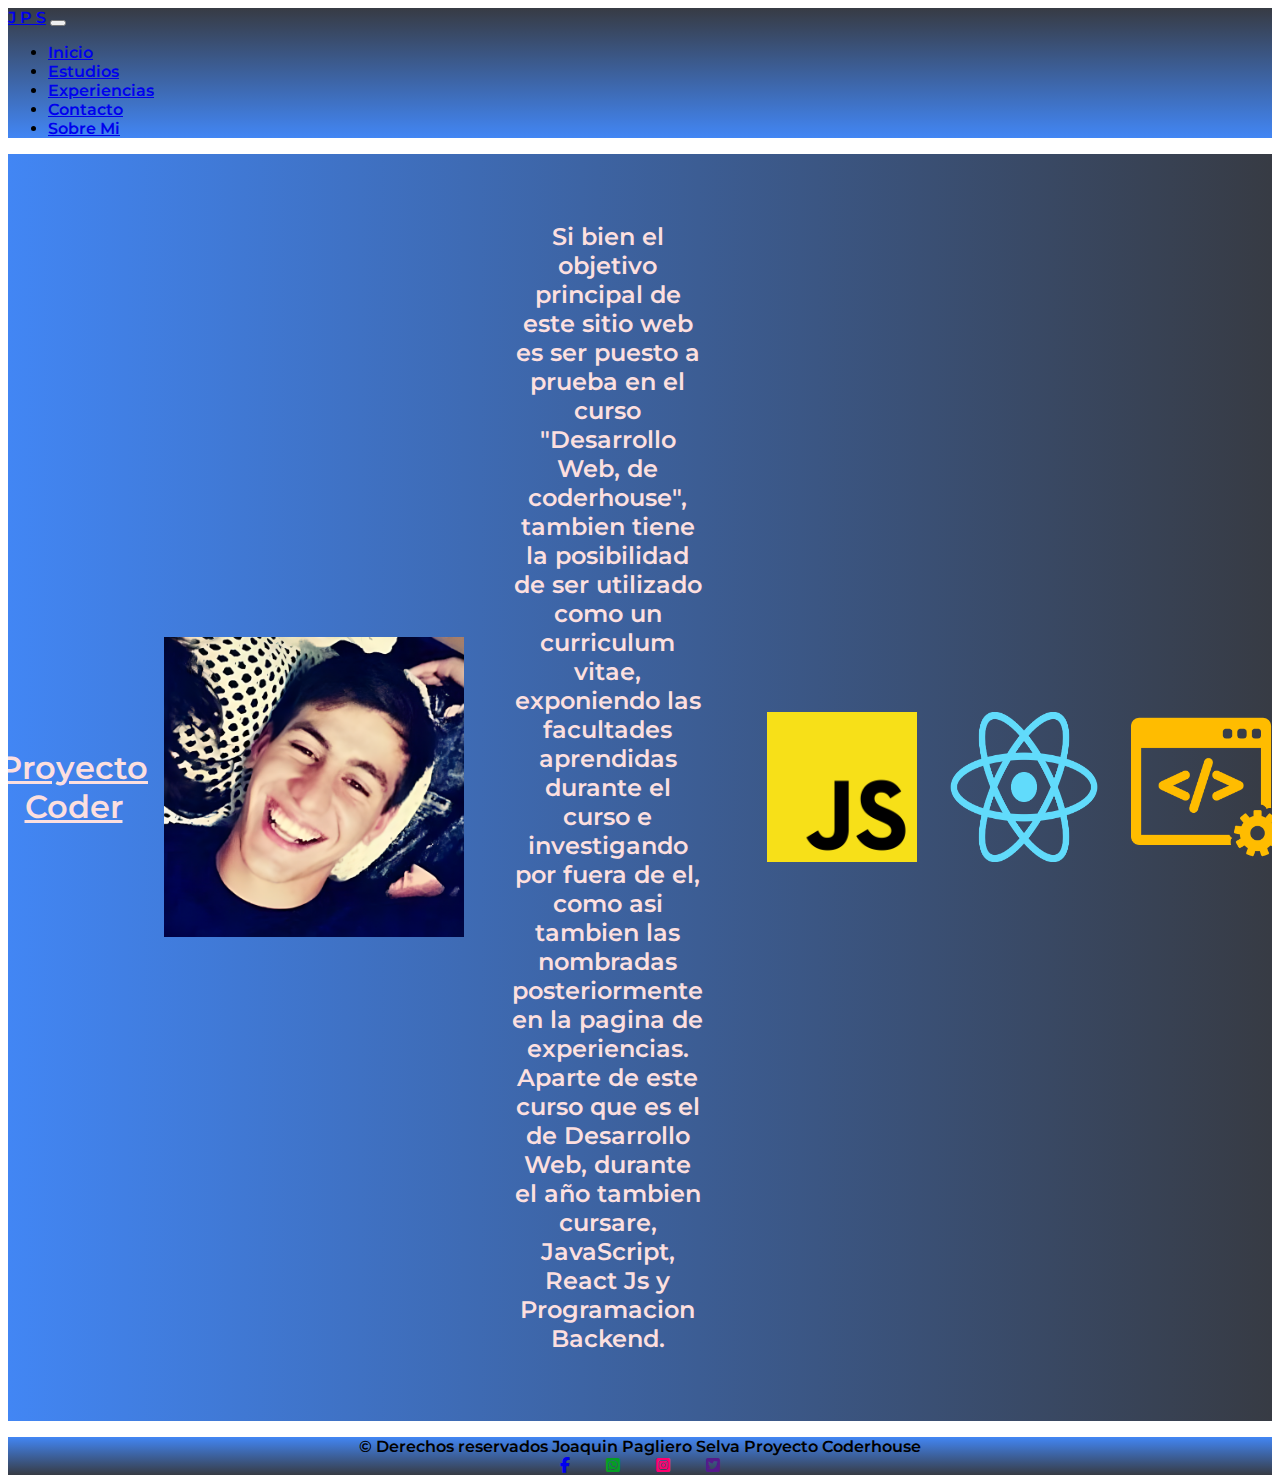
<file: index.html>
<!DOCTYPE html>
<html lang="en">

<head>
  <meta charset="UTF-8">
  <meta http-equiv="X-UA-Compatible" content="IE=edge">
  <meta name="viewport" content="width=device-width, initial-scale=1.0">
  <!-- meta description -->
  <meta name="description"
    content="Proyecto realizado en el curso desarrollo web de coderhouse, apuntando a curriculum vitae, portfolio">
  <meta name="keywords" content="Proyecto, coderhouse,curriculum vitae,desarrollo web, programacion,portfolio">
  <!-- Bootstrap -->
  <link href="https://cdn.jsdelivr.net/npm/bootstrap@5.3.0/dist/css/bootstrap.min.css" rel="stylesheet"
    integrity="sha384-9ndCyUaIbzAi2FUVXJi0CjmCapSmO7SnpJef0486qhLnuZ2cdeRhO02iuK6FUUVM" crossorigin="anonymous">
  <!-- Font Awesone -->
  <link rel="stylesheet" href="https://cdnjs.cloudflare.com/ajax/libs/font-awesome/6.4.0/css/all.min.css">
  <!-- Favicon -->
  <link rel="shortcut icon" href="./img/favicon2.png">
  <!-- Animaciones -->
  <link href="https://unpkg.com/aos@2.3.1/dist/aos.css" rel="stylesheet">
  <link rel="stylesheet" href="https://cdnjs.cloudflare.com/ajax/libs/animate.css/4.1.1/animate.min.css" />
  <!-- Google Fonts -->
  <link rel="preconnect" href="https://fonts.googleapis.com">
  <link rel="preconnect" href="https://fonts.gstatic.com" crossorigin>
  <link
    href="https://fonts.googleapis.com/css2?family=Montserrat:wght@600;900&family=Open+Sans:wght@300;600&display=swap"
    rel="stylesheet">
  <!-- Css -->
  <link rel="stylesheet" href="./css/style.css">
  <title>Curriculum Vitae JPS</title>
</head>

<body>
  <header>
    <nav class="navbar navbar-expand-lg navbar-mia">
      <div class="container-fluid">
        <a class="navbar-brand" href="./index.html">J P S</a>
        <button class="navbar-toggler" type="button" data-bs-toggle="collapse" data-bs-target="#navbarNav"
          aria-controls="navbarNav" aria-expanded="false" aria-label="Toggle navigation">
          <span class="navbar-toggler-icon"></span>
        </button>
        <div class="collapse navbar-collapse" id="navbarNav">
          <!-- Navbar Derecha (Mover) -->
          <ul class="navbar-nav ms-auto">
            <li class="nav-item">
              <a class="nav-link" href="./index.html">Inicio</a>
            </li>
            <li class="nav-item">
              <a class="nav-link" href="./pages/estudios.html">Estudios</a>
            </li>
            <li class="nav-item">
              <a class="nav-link" href="./pages/experiencias.html">Experiencias</a>
            </li>
            <li class="nav-item">
              <a class="nav-link" href="./pages/contacto.html">Contacto</a>
            </li>
            <li class="nav-item">
              <a class="nav-link" href="./pages/sobremi.html">Sobre Mi</a>
            </li>
          </ul>
        </div>
      </div>
    </nav>
  </header>

  <main class="fondo">
    <div class="container-fluid">
      <div class="row container-index">
        <h1 class="col-xl-12 col-lg-12 animate__animated animate__pulse titulos"><u>Proyecto Coder</u></h1>
        <img class="col-xl-3 col-lg-12 rounded-circle imagen-mia" src="./img/imagenmia.png"
          alt="foto sonriendo de un hombre de frente">
        <h2 class="col-xl-9 col-lg-12 text-mio">Si bien el objetivo principal de este sitio web es ser puesto a prueba
          en
          el curso <b>"Desarrollo Web, de coderhouse"</b>, tambien tiene la posibilidad de ser utilizado como un
          curriculum
          vitae, exponiendo las facultades aprendidas durante el curso e investigando por fuera de el, como asi
          tambien las nombradas posteriormente en la pagina de experiencias.
          Aparte de este curso que es el de Desarrollo Web, durante el año tambien cursare, <b>JavaScript</b>, <b>React Js</b> y
          <b>Programacion Backend</b>.</h2>
        <img class="col-lg-4 col-4  imagenes-index" src="./img/Javascript.png"
          alt="logo de Javascrip, siglas JS negras con fondo amarillo">
        <img class="col-lg-4 col-4  imagenes-index" src="./img/Reactjs.png" alt="logo de react js en azul">
        <img class="col-lg-4 col-4 imagenes-index" src="./img/backend.png" alt="tipo de logo de backend amarillo">
      </div>
    </div>
  </main>
  <footer class="footer-fondo">
    <div class="container-fluid">
      <div class="row">
        <p class="col-lg-12 col-12">© Derechos reservados Joaquin Pagliero Selva Proyecto Coderhouse
        </p>
        <div class="redes">
          <a href="https://www.facebook.com/joako.edlp.1"><i class="fa-brands fa-facebook-f"></i></i></a>
          <a href="whatsapp://send?phone=+542214766601"><i class="fa-brands fa-square-whatsapp"
              style="color: #049f23;"></i></a>
          <a href="https://www.instagram.com/joacopagliero/"><i class="fa-brands fa-square-instagram"
              style="color: #ff006f;"></i></a>
          <a href=""><i class="fa-brands fa-square-twitter"></i></a>
        </div>
      </div>
    </div>
  </footer>
  <!-- SCRIPT -->
  <script src="https://unpkg.com/aos@2.3.1/dist/aos.js"></script>
  <script src="https://cdn.jsdelivr.net/npm/bootstrap@5.3.0/dist/js/bootstrap.bundle.min.js"
    integrity="sha384-geWF76RCwLtnZ8qwWowPQNguL3RmwHVBC9FhGdlKrxdiJJigb/j/68SIy3Te4Bkz"
    crossorigin="anonymous"></script>
    <script>
      AOS.init();
    </script>
</body>

</html>
</file>
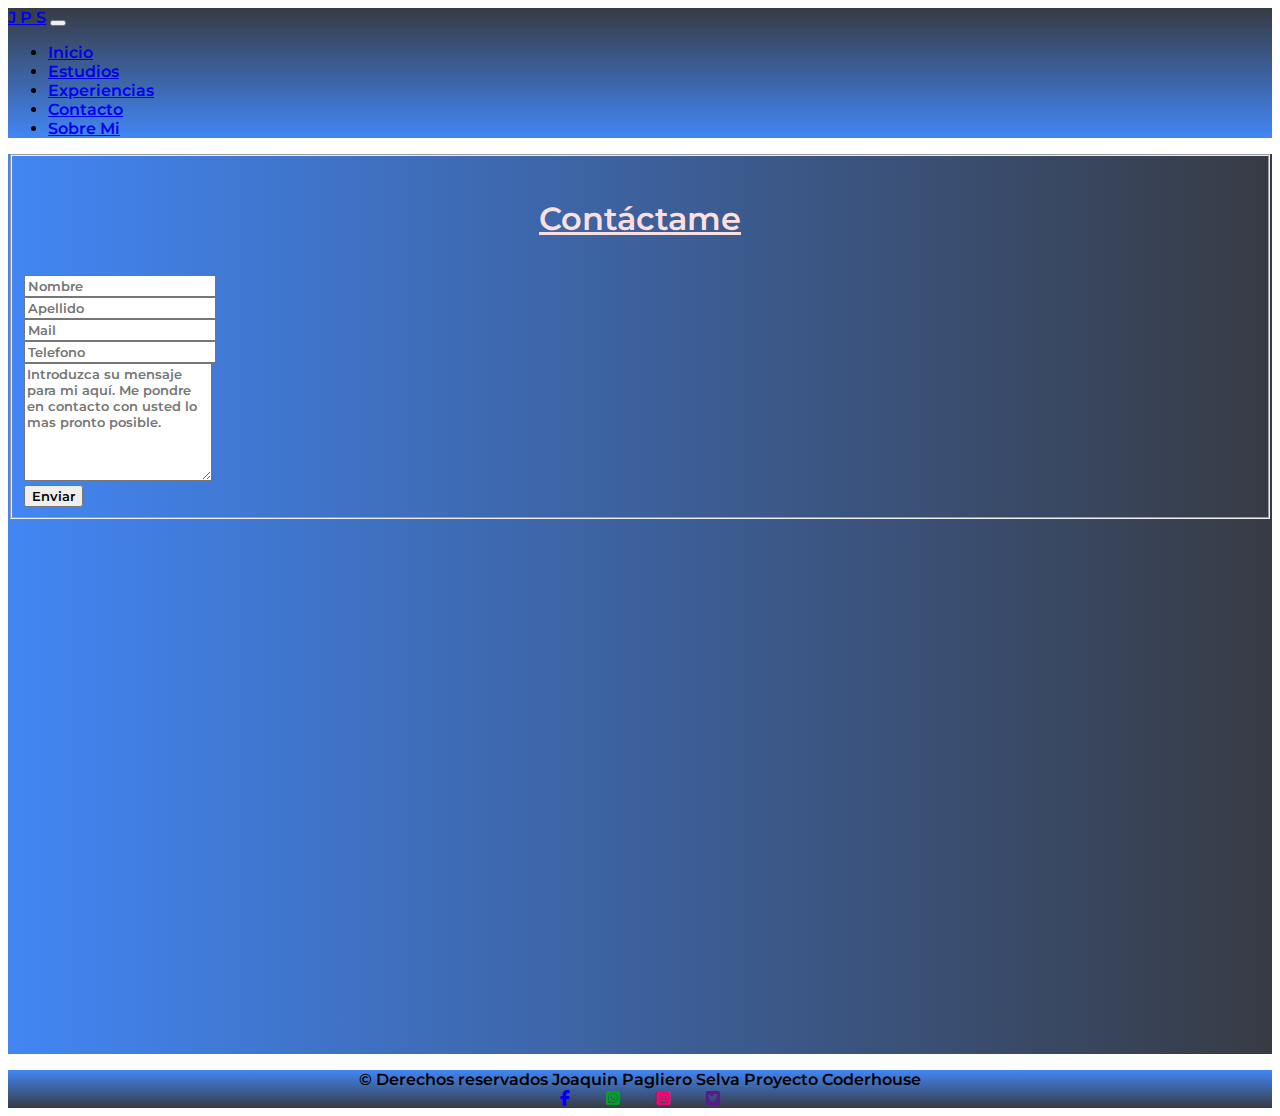
<file: pages/contacto.html>
<!DOCTYPE html>
<html lang="en">

<head>
    <meta charset="UTF-8">
    <meta http-equiv="X-UA-Compatible" content="IE=edge">
    <meta name="viewport" content="width=device-width, initial-scale=1.0">
    <!-- meta description -->
    <meta name="description" content="formulario para contactarme,enviame tu mensaje">
    <meta name="keywords" content="formulario de contacto, contactame,mensaje,telefono,gmail">
    <!-- Bootstrap -->
    <link href="https://cdn.jsdelivr.net/npm/bootstrap@5.3.0/dist/css/bootstrap.min.css" rel="stylesheet"
        integrity="sha384-9ndCyUaIbzAi2FUVXJi0CjmCapSmO7SnpJef0486qhLnuZ2cdeRhO02iuK6FUUVM" crossorigin="anonymous">

    <!-- Font Awesone -->
    <link rel="stylesheet" href="https://cdnjs.cloudflare.com/ajax/libs/font-awesome/6.4.0/css/all.min.css">
    <!-- Favicon -->
    <link rel="shortcut icon" href="../img/favicon.ico">
    <!-- Animaciones -->
    <link href="https://unpkg.com/aos@2.3.1/dist/aos.css" rel="stylesheet">
    <link rel="stylesheet" href="https://cdnjs.cloudflare.com/ajax/libs/animate.css/4.1.1/animate.min.css" />

    <!-- Google Fonts -->
    <link rel="preconnect" href="https://fonts.googleapis.com">
    <link rel="preconnect" href="https://fonts.gstatic.com" crossorigin>
    <link
        href="https://fonts.googleapis.com/css2?family=Montserrat:wght@600;900&family=Open+Sans:wght@300;600&display=swap"
        rel="stylesheet">

    <!-- Css -->
    <link rel="stylesheet" href="../css/style.css">
    <title>Curriculum Vitae Joaquin Pagliero Selva 2023</title>
</head>

<body>
    <header>
        <nav class="navbar navbar-expand-lg navbar-mia">
            <div class="container-fluid">
                <a class="navbar-brand" href="../index.html">J P S</a>
                <button class="navbar-toggler" type="button" data-bs-toggle="collapse" data-bs-target="#navbarNav"
                    aria-controls="navbarNav" aria-expanded="false" aria-label="Toggle navigation">
                    <span class="navbar-toggler-icon"></span>
                </button>
                <div class="collapse navbar-collapse" id="navbarNav">
                    <!-- Navbar Derecha (Mover) -->
                    <ul class="navbar-nav ms-auto">
                        <li class="nav-item">
                            <a class="nav-link" href="../index.html">Inicio</a>
                        </li>
                        <li class="nav-item">
                            <a class="nav-link" href="./estudios.html">Estudios</a>
                        </li>
                        <li class="nav-item">
                            <a class="nav-link" href="./experiencias.html">Experiencias</a>
                        </li>
                        <li class="nav-item">
                            <a class="nav-link" href="./contacto.html">Contacto</a>
                        </li>
                        <li class="nav-item">
                            <a class="nav-link" href="./sobremi.html">Sobre Mi</a>
                        </li>
                    </ul>
                </div>
            </div>
        </nav>
    </header>

    <main class="fondo">
        <div class="container">
            <div class="row">
                <div class="col-lg-12 col-12">
                    <div class="well well-sm">
                        <form class="form-horizontal" method="post">
                            <fieldset>
                                <h1 class="animate__animated animate__pulse titulos"><u>Contáctame</u></h1>
                                <div class="form-group p-2">
                                    <div class="col-lg-12 col-12">
                                        <input id="fname" name="name" type="text" placeholder="Nombre"
                                            class="form-control">
                                    </div>
                                </div>
                                <div class="form-group p-2">
                                    <div class="col-lg-12 col-12">
                                        <input id="lname" name="name" type="text" placeholder="Apellido"
                                            class="form-control">
                                    </div>
                                </div>
                                <div class="form-group p-2">
                                    <div class="col-lg-12 col-12">
                                        <input id="email" name="email" type="text" placeholder="Mail"
                                            class="form-control">
                                    </div>
                                </div>
                                <div class="form-group p-2">
                                    <div class="col-lg-12 col-12">
                                        <input id="phone" name="phone" type="text" placeholder="Telefono"
                                            class="form-control">
                                    </div>
                                </div>
                                <div class="form-group p-2">
                                    <div class="col-lg-12 col-12">
                                        <textarea class="form-control" id="message" name="message"
                                            placeholder="Introduzca su mensaje para mi aquí. Me pondre en contacto con usted lo mas pronto posible."
                                            rows="7"></textarea>
                                    </div>
                                </div>
                                <div class="form-group p-2">
                                    <div class="col-lg-12 col-12 text-center">
                                        <button type="submit" class="btn btn-primary btn-lg">Enviar</button>
                                    </div>
                                </div>
                            </fieldset>
                        </form>
                    </div>
                </div>
                <iframe class="col-lg-12 col-12 p-2"
                    src="https://www.google.com/maps/embed?pb=!1m18!1m12!1m3!1d52343.084357740605!2d-57.99436974144739!3d-34.92043086953116!2m3!1f0!2f0!3f0!3m2!1i1024!2i768!4f13.1!3m3!1m2!1s0x95a2e62b1f0085a1%3A0xbcfc44f0547312e3!2sLa%20Plata%2C%20Provincia%20de%20Buenos%20Aires!5e0!3m2!1ses-419!2sar!4v1686790742192!5m2!1ses-419!2sar"
                    width="600" height="450" style="border:0;" allowfullscreen="" loading="lazy"
                    referrerpolicy="no-referrer-when-downgrade"></iframe>
            </div>

    </main>
    <footer class="footer-fondo">
        <div class="container-fluid">
            <div class="row">
                <p class="col-lg-12 col-12">© Derechos reservados Joaquin Pagliero Selva Proyecto Coderhouse
                </p>
                <div class="redes">
                    <a href="https://www.facebook.com/joako.edlp.1"><i class="fa-brands fa-facebook-f"></i></i></a>
                    <a href="whatsapp://send?phone=+542214766601"><i class="fa-brands fa-square-whatsapp"
                            style="color: #049f23;"></i></a>
                    <a href="https://www.instagram.com/joacopagliero/"><i class="fa-brands fa-square-instagram"
                            style="color: #ff006f;"></i></a>
                    <a href=""><i class="fa-brands fa-square-twitter"></i></a>
                </div>
            </div>
        </div>
    </footer>
    <!-- SCRIPT -->
    <script src="https://unpkg.com/aos@2.3.1/dist/aos.js"></script>
    <script src="https://cdn.jsdelivr.net/npm/bootstrap@5.3.0/dist/js/bootstrap.bundle.min.js"
        integrity="sha384-geWF76RCwLtnZ8qwWowPQNguL3RmwHVBC9FhGdlKrxdiJJigb/j/68SIy3Te4Bkz"
        crossorigin="anonymous"></script>
</body>
</file>
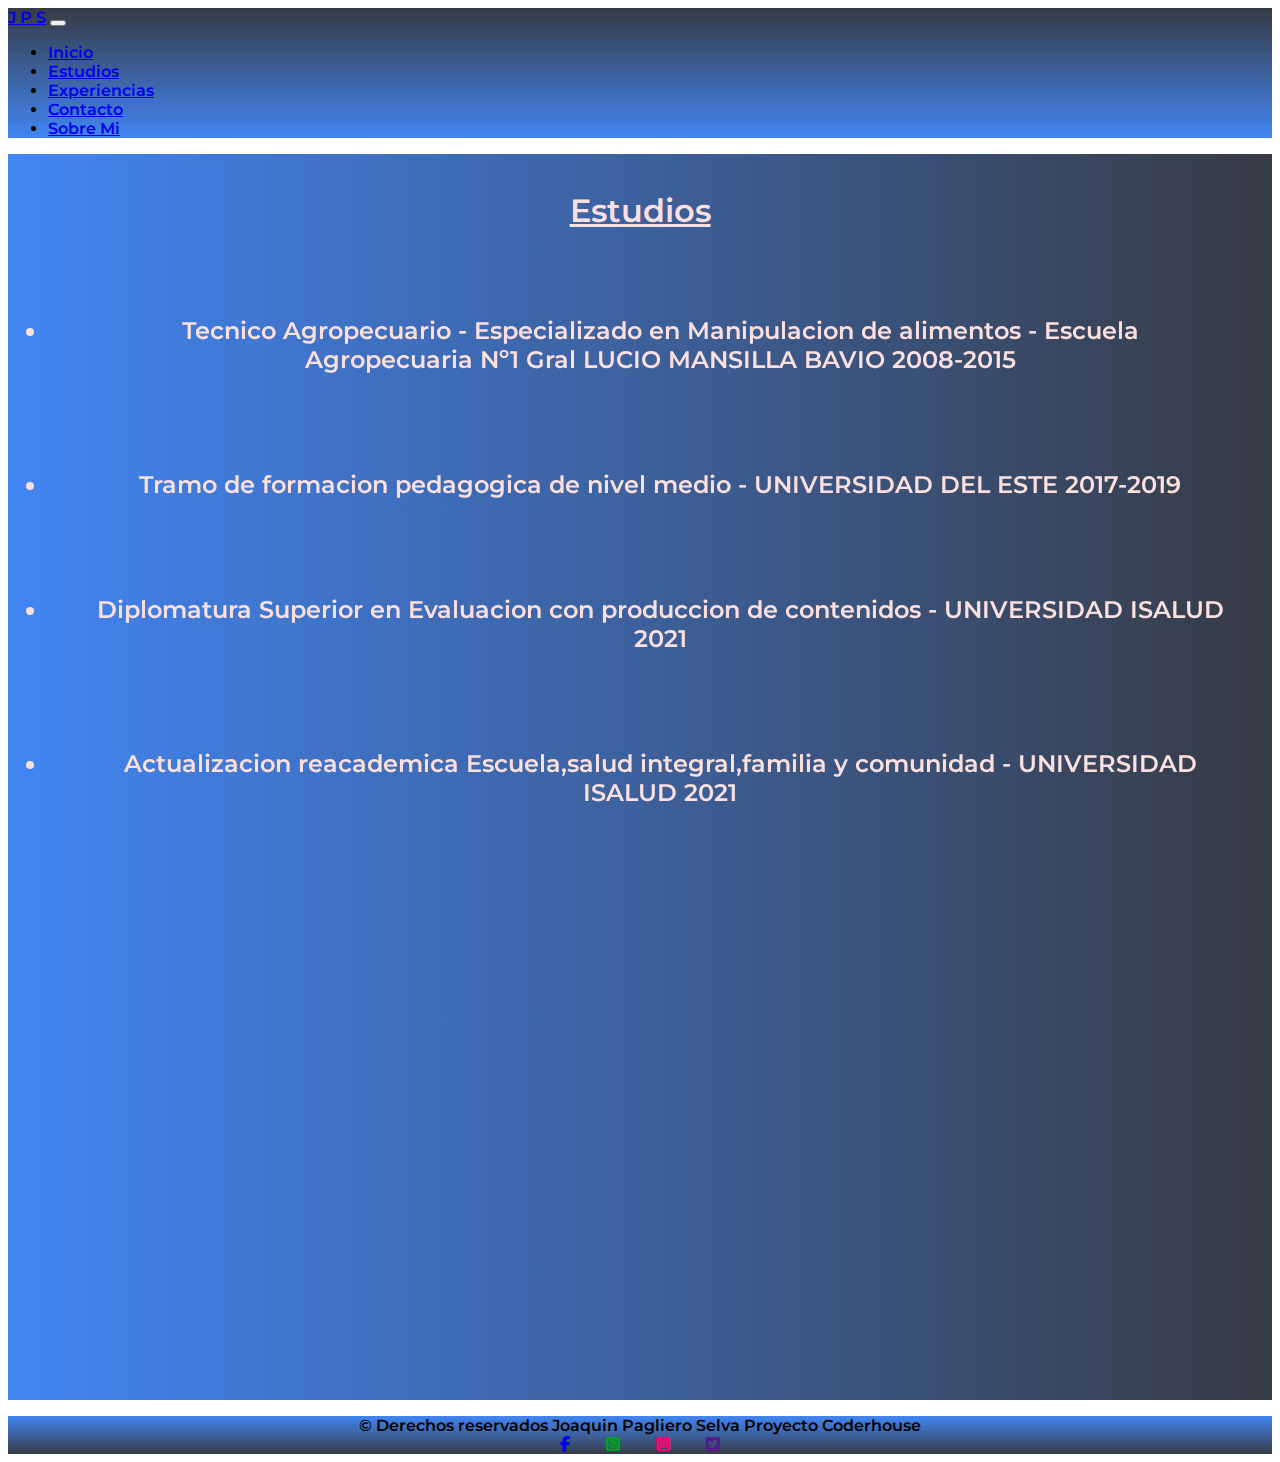
<file: pages/estudios.html>
<!DOCTYPE html>
<html lang="en">

<head>
    <meta charset="UTF-8">
    <meta http-equiv="X-UA-Compatible" content="IE=edge">
    <meta name="viewport" content="width=device-width, initial-scale=1.0">
    <!-- meta description -->
    <meta name="description" content="Estudios realizados por Joaquin Pagliero Selva">
    <meta name="keywords" content="proyecto,curriculum,estudios,cursos">
    <!-- Bootstrap -->
    <link href="https://cdn.jsdelivr.net/npm/bootstrap@5.3.0/dist/css/bootstrap.min.css" rel="stylesheet"
        integrity="sha384-9ndCyUaIbzAi2FUVXJi0CjmCapSmO7SnpJef0486qhLnuZ2cdeRhO02iuK6FUUVM" crossorigin="anonymous">

    <!-- Font Awesone -->
    <link rel="stylesheet" href="https://cdnjs.cloudflare.com/ajax/libs/font-awesome/6.4.0/css/all.min.css">
    <!-- Favicon -->
    <link rel="shortcut icon" href="../img/favicon.ico">
    <!-- Animaciones -->
    <link href="https://unpkg.com/aos@2.3.1/dist/aos.css" rel="stylesheet">
    <link rel="stylesheet" href="https://cdnjs.cloudflare.com/ajax/libs/animate.css/4.1.1/animate.min.css" />
    <!-- Google Fonts -->
    <link rel="preconnect" href="https://fonts.googleapis.com">
    <link rel="preconnect" href="https://fonts.gstatic.com" crossorigin>
    <link
        href="https://fonts.googleapis.com/css2?family=Montserrat:wght@600;900&family=Open+Sans:wght@300;600&display=swap"
        rel="stylesheet">

    <!-- Css -->
    <link rel="stylesheet" href="../css/style.css">
    <title>Curriculum Vitae Joaquin Pagliero Selva 2023</title>
</head>

<body>
    <header>
        <nav class="navbar navbar-expand-lg navbar-mia">
            <div class="container-fluid">
                <a class="navbar-brand" href="../index.html">J P S</a>
                <button class="navbar-toggler" type="button" data-bs-toggle="collapse" data-bs-target="#navbarNav"
                    aria-controls="navbarNav" aria-expanded="false" aria-label="Toggle navigation">
                    <span class="navbar-toggler-icon"></span>
                </button>
                <div class="collapse navbar-collapse" id="navbarNav">
                    <!-- Navbar Derecha (Mover) -->
                    <ul class="navbar-nav ms-auto">
                        <li class="nav-item">
                            <a class="nav-link" href="../index.html">Inicio</a>
                        </li>
                        <li class="nav-item">
                            <a class="nav-link" href="./estudios.html">Estudios</a>
                        </li>
                        <li class="nav-item">
                            <a class="nav-link" href="./experiencias.html">Experiencias</a>
                        </li>
                        <li class="nav-item">
                            <a class="nav-link" href="./contacto.html">Contacto</a>
                        </li>
                        <li class="nav-item">
                            <a class="nav-link" href="./sobremi.html">Sobre Mi</a>
                        </li>
                    </ul>
                </div>
            </div>
        </nav>
    </header>

    <main class="fondo">
        <div class="container-fluid">
            <div class="row">
                <h1 class="col-lg-12 col-12 animate__animated animate__pulse titulos "><u>Estudios</u></h1>
                <ul class="list-unstyled">
                    <li data-aos="flip-up" class="col-lg-12 col-12 text-mio"><b>Tecnico Agropecuario</b> - Especializado en
                        Manipulacion de alimentos - Escuela Agropecuaria Nº1
                        Gral
                        LUCIO MANSILLA BAVIO 2008-2015</li>
                    <li data-aos="flip-up" class="col-lg-12 col-12 text-mio">Tramo de <b>formacion pedagogica</b> de nivel medio
                        - UNIVERSIDAD DEL ESTE 2017-2019</li>
                    <li data-aos="flip-up" class="col-lg-12 col-12 text-mio">Diplomatura Superior en Evaluacion con
                        produccion de contenidos - UNIVERSIDAD ISALUD 2021</li>
                    <li data-aos="flip-up" class="col-lg-12 col-12 text-mio">Actualizacion reacademica Escuela,salud
                        integral,familia y comunidad - UNIVERSIDAD ISALUD 2021
                    </li>
                    <li data-aos="flip-up" class="col-lg-12 col-12 text-mio">Diplomatura Superior en Escuela,bullying y
                        salud mental - UNIVERSIDAD ISALUD 2021</li>
                    <li data-aos="flip-up" class="col-lg-12 col-12 text-mio">Cursando curso de Desarrollador WEB -
                        CODERHOUSE 2023</li>
                    <li data-aos="flip-up" class="col-lg-12 col-12 text-mio"><b>Guardavidas de la Cruz Roja</b> - Examenes y
                        Guardias Aprobadas - Resta final materia Salvamento
                        2022-2023</li>
                    <li data-aos="flip-up" class="col-lg-12 col-12 text-mio">Curso y practicas sobre<b> primeros auxilios y RCP</b> -
                        Cruz Roja</li>
                </ul>
            </div>
        </div>

    </main>
    <footer class="footer-fondo">
        <div class="container-fluid">
            <div class="row">
                <p class="col-lg-12 col-12">© Derechos reservados Joaquin Pagliero Selva Proyecto Coderhouse
                </p>
                <div class="redes">
                    <a href="https://www.facebook.com/joako.edlp.1"><i class="fa-brands fa-facebook-f"></i></i></a>
                    <a href="whatsapp://send?phone=+542214766601"><i class="fa-brands fa-square-whatsapp"
                            style="color: #049f23;"></i></a>
                    <a href="https://www.instagram.com/joacopagliero/"><i class="fa-brands fa-square-instagram"
                            style="color: #ff006f;"></i></a>
                    <a href=""><i class="fa-brands fa-square-twitter"></i></a>
                </div>
            </div>
        </div>
    </footer>
    <!-- SCRIPT -->
    <script src="https://unpkg.com/aos@2.3.1/dist/aos.js"></script>
    <script src="https://cdn.jsdelivr.net/npm/bootstrap@5.3.0/dist/js/bootstrap.bundle.min.js"
        integrity="sha384-geWF76RCwLtnZ8qwWowPQNguL3RmwHVBC9FhGdlKrxdiJJigb/j/68SIy3Te4Bkz"
        crossorigin="anonymous"></script>
        <script>
            AOS.init();
          </script>
</body>
</file>
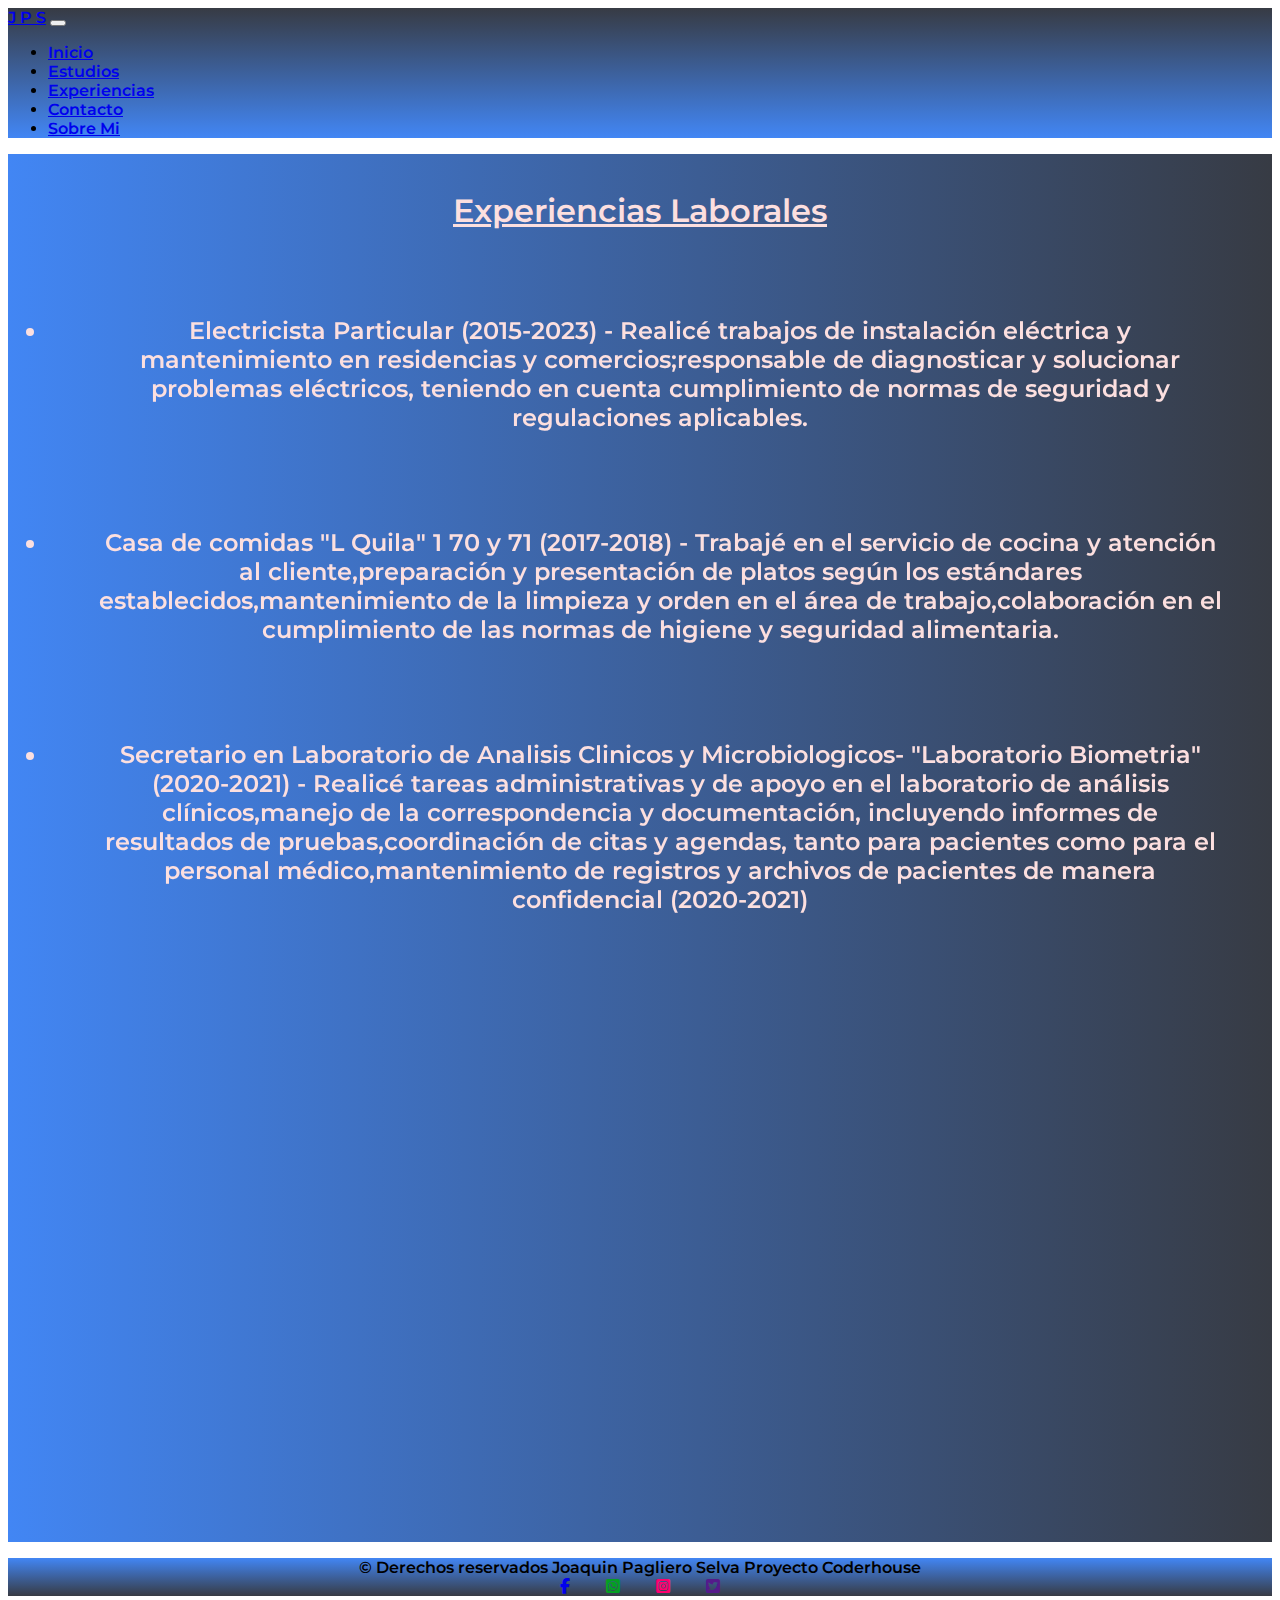
<file: pages/experiencias.html>
<!DOCTYPE html>
<html lang="en">

<head>
    <meta charset="UTF-8">
    <meta http-equiv="X-UA-Compatible" content="IE=edge">
    <meta name="viewport" content="width=device-width, initial-scale=1.0">
    <!-- meta description -->
    <meta name="description"
        content="experiencias laborales,trabajos y practicas realizadas por Joaquin Pagliero Selva">
    <meta name="keywords" content="proyecto,coderhouse,curriculum vitae,experiencias laborales,trabajos,practicas">
    <!-- Bootstrap -->
    <link href="https://cdn.jsdelivr.net/npm/bootstrap@5.3.0/dist/css/bootstrap.min.css" rel="stylesheet"
        integrity="sha384-9ndCyUaIbzAi2FUVXJi0CjmCapSmO7SnpJef0486qhLnuZ2cdeRhO02iuK6FUUVM" crossorigin="anonymous">

    <!-- Font Awesone -->
    <link rel="stylesheet" href="https://cdnjs.cloudflare.com/ajax/libs/font-awesome/6.4.0/css/all.min.css">
    <!-- Favicon -->
    <link rel="shortcut icon" href="../img/favicon.ico">
    <!-- Animaciones -->
    <link href="https://unpkg.com/aos@2.3.1/dist/aos.css" rel="stylesheet">
    <link rel="stylesheet" href="https://cdnjs.cloudflare.com/ajax/libs/animate.css/4.1.1/animate.min.css" />
    <!-- Google Fonts -->
    <link rel="preconnect" href="https://fonts.googleapis.com">
    <link rel="preconnect" href="https://fonts.gstatic.com" crossorigin>
    <link
        href="https://fonts.googleapis.com/css2?family=Montserrat:wght@600;900&family=Open+Sans:wght@300;600&display=swap"
        rel="stylesheet">

    <!-- Css -->
    <link rel="stylesheet" href="../css/style.css">
    <title>Curriculum Vitae Joaquin Pagliero Selva 2023</title>
</head>

<body>
    <header>
        <nav class="navbar navbar-expand-lg navbar-mia">
            <div class="container-fluid">
                <a class="navbar-brand" href="../index.html">J P S</a>
                <button class="navbar-toggler" type="button" data-bs-toggle="collapse" data-bs-target="#navbarNav"
                    aria-controls="navbarNav" aria-expanded="false" aria-label="Toggle navigation">
                    <span class="navbar-toggler-icon"></span>
                </button>
                <div class="collapse navbar-collapse" id="navbarNav">
                    <!-- Navbar Derecha (Mover) -->
                    <ul class="navbar-nav ms-auto">
                        <li class="nav-item">
                            <a class="nav-link" href="../index.html">Inicio</a>
                        </li>
                        <li class="nav-item">
                            <a class="nav-link" href="./estudios.html">Estudios</a>
                        </li>
                        <li class="nav-item">
                            <a class="nav-link" href="./experiencias.html">Experiencias</a>
                        </li>
                        <li class="nav-item">
                            <a class="nav-link" href="./contacto.html">Contacto</a>
                        </li>
                        <li class="nav-item">
                            <a class="nav-link" href="./sobremi.html">Sobre Mi</a>
                        </li>
                    </ul>
                </div>
            </div>
        </nav>
    </header>

    <main class="fondo">
        <div class="container-fluid">
            <div class="row">
                <h1 class="col-lg-12 col-12 animate__animated animate__pulse titulos"><u>Experiencias Laborales</u></h1>
                <ul class="list-unstyled">
                    <li data-aos="fade-right" class="col-lg-12 col-12 text-mio"><b>Electricista Particular</b> (2015-2023) - Realicé
                        trabajos de instalación eléctrica y mantenimiento en residencias y comercios;responsable de
                        diagnosticar y solucionar problemas eléctricos, teniendo en cuenta cumplimiento de normas de
                        seguridad y regulaciones aplicables.</li>
                    <li data-aos="fade-left" class="col-lg-12 col-12 text-mio"><b>Casa de comidas</b> "L Quila" 1 70 y 71
                        (2017-2018) - Trabajé en el servicio de cocina y atención al cliente,preparación y presentación
                        de platos
                        según los estándares establecidos,mantenimiento de la limpieza y orden en el área de
                        trabajo,colaboración en el cumplimiento de las normas de higiene y seguridad alimentaria.
                    </li>
                    <li data-aos="fade-right" class="col-lg-12 col-12 text-mio"><b>Secretario en Laboratorio de Analisis Clinicos
                            y
                            Microbiologicos</b>- "Laboratorio Biometria" (2020-2021) - Realicé tareas administrativas y
                        de
                        apoyo en el laboratorio de análisis clínicos,manejo de la correspondencia y documentación,
                        incluyendo informes de resultados de pruebas,coordinación de citas y agendas, tanto para
                        pacientes como para el personal médico,mantenimiento de registros y archivos de pacientes de
                        manera confidencial (2020-2021)</li>
                    <li data-aos="fade-left" class="col-lg-12 col-12 text-mio"><b>Censista en el Instituto Nacional de
                            Estadística</b>
                        (2022) - Participé activamente en la recolección de datos demográficos y socioeconómicos en
                        el censo nacional,realicé entrevistas a individuos y hogares para recopilar información
                        precisa y completa,utilicé herramientas y tecnología proporcionadas por el Instituto
                        Nacional de Estadística para el registro y procesamiento de datos,cumplí con los plazos
                        establecidos y mantuve la confidencialidad de la información recolectada.</p>
                    <li data-aos="fade-right" class="col-lg-12 col-12 text-mio"> <b>Prácticas de Guardavidas en Carilo - Cruz
                            Roja</b>
                        (2023) - Experiencia práctica como guardavidas. Mis responsabilidades incluyeron la
                        supervisión de la seguridad de los nadadores, la prevención de situaciones de riesgo y la
                        respuesta rápida y efectiva en caso de emergencias acuáticas. También desarrollé habilidades
                        en la aplicación de técnicas de rescate y primeros auxilios. Durante este periodo, trabajé
                        en equipo con otros guardavidas y aprendí a mantener la calma y tomar decisiones acertadas
                        en situaciones de alta presión. </li>
                </ul>
            </div>
        </div>
    </main>
    <footer class="footer-fondo">
        <div class="container-fluid">
            <div class="row">
                <p class="col-lg-12 col-12">© Derechos reservados Joaquin Pagliero Selva Proyecto Coderhouse
                </p>
                <div class="redes">
                    <a href="https://www.facebook.com/joako.edlp.1"><i class="fa-brands fa-facebook-f"></i></i></a>
                    <a href="whatsapp://send?phone=+542214766601"><i class="fa-brands fa-square-whatsapp"
                            style="color: #049f23;"></i></a>
                    <a href="https://www.instagram.com/joacopagliero/"><i class="fa-brands fa-square-instagram"
                            style="color: #ff006f;"></i></a>
                    <a href=""><i class="fa-brands fa-square-twitter"></i></a>
                </div>
            </div>
        </div>
    </footer>
    <!-- SCRIPT -->
    <script src="https://unpkg.com/aos@2.3.1/dist/aos.js"></script>
    <script src="https://cdn.jsdelivr.net/npm/bootstrap@5.3.0/dist/js/bootstrap.bundle.min.js"
        integrity="sha384-geWF76RCwLtnZ8qwWowPQNguL3RmwHVBC9FhGdlKrxdiJJigb/j/68SIy3Te4Bkz"
        crossorigin="anonymous"></script>
        <script>
            AOS.init();
          </script>
</body>
</file>
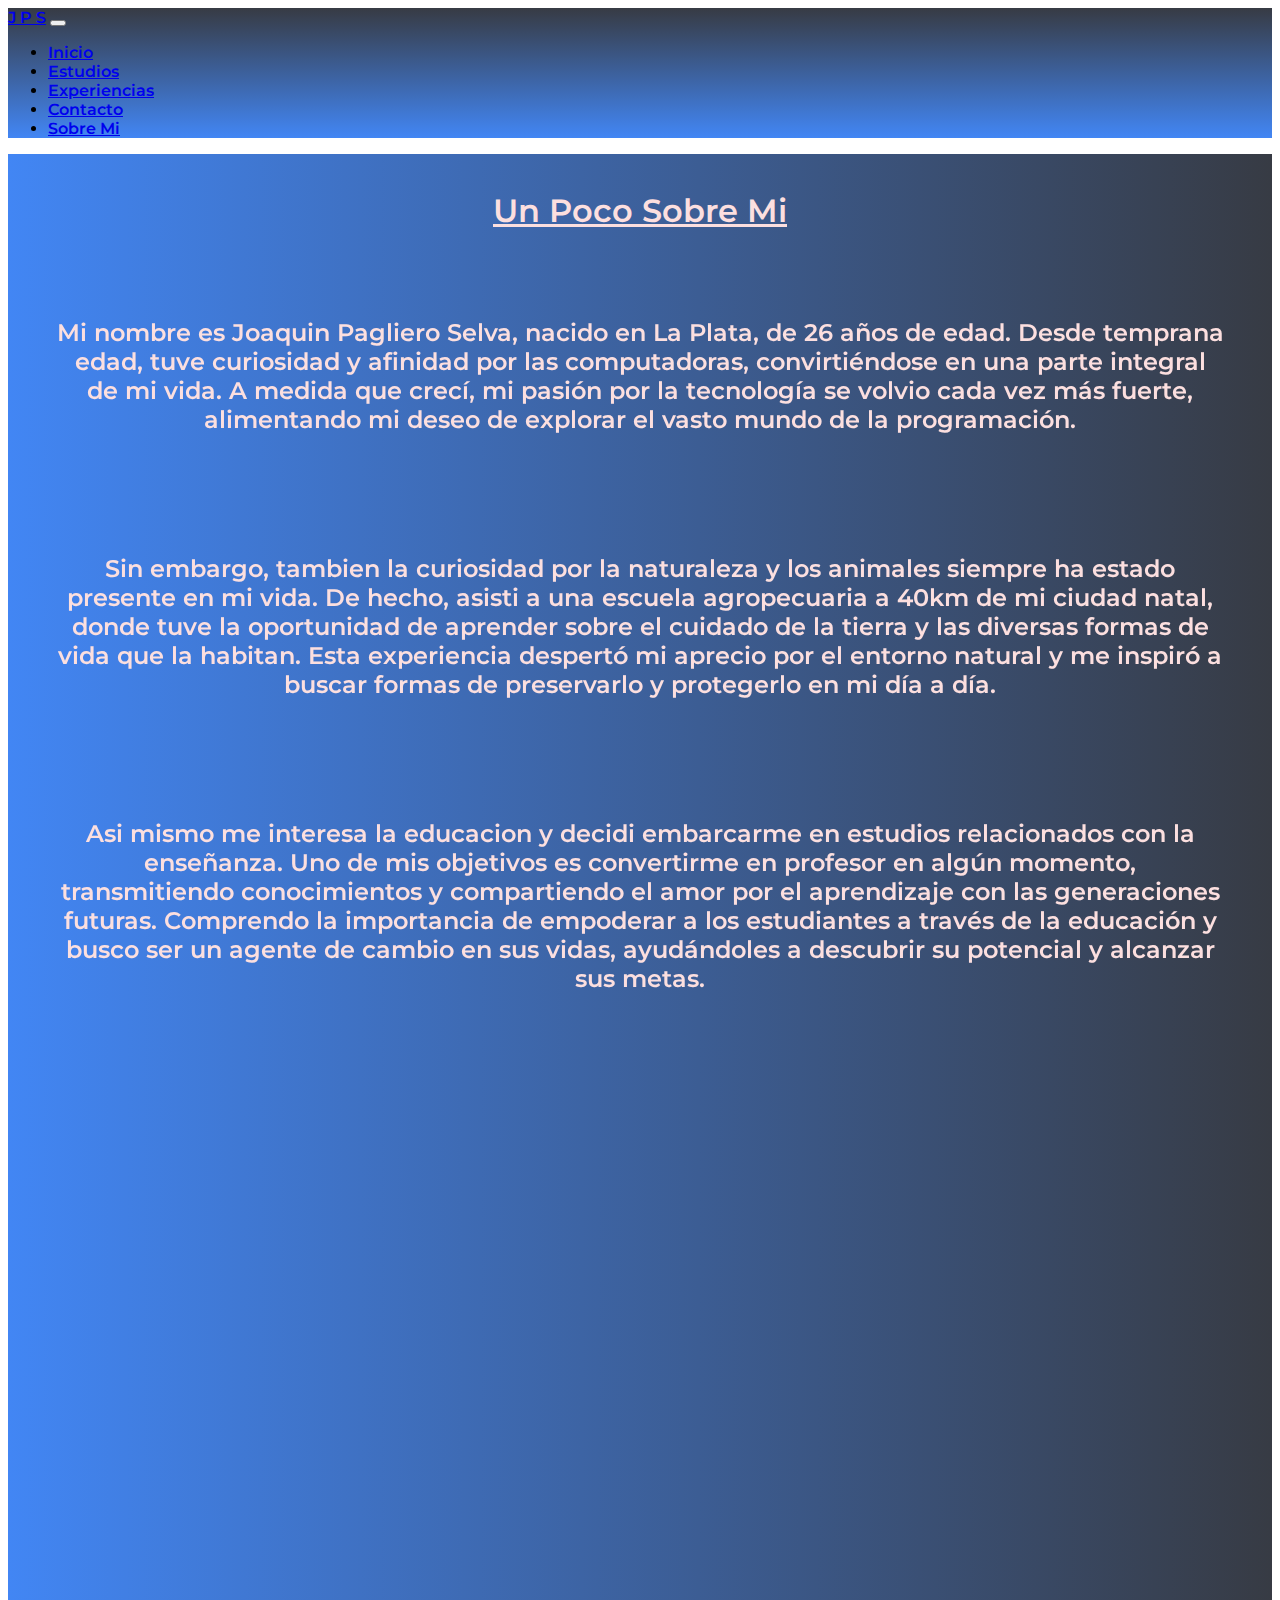
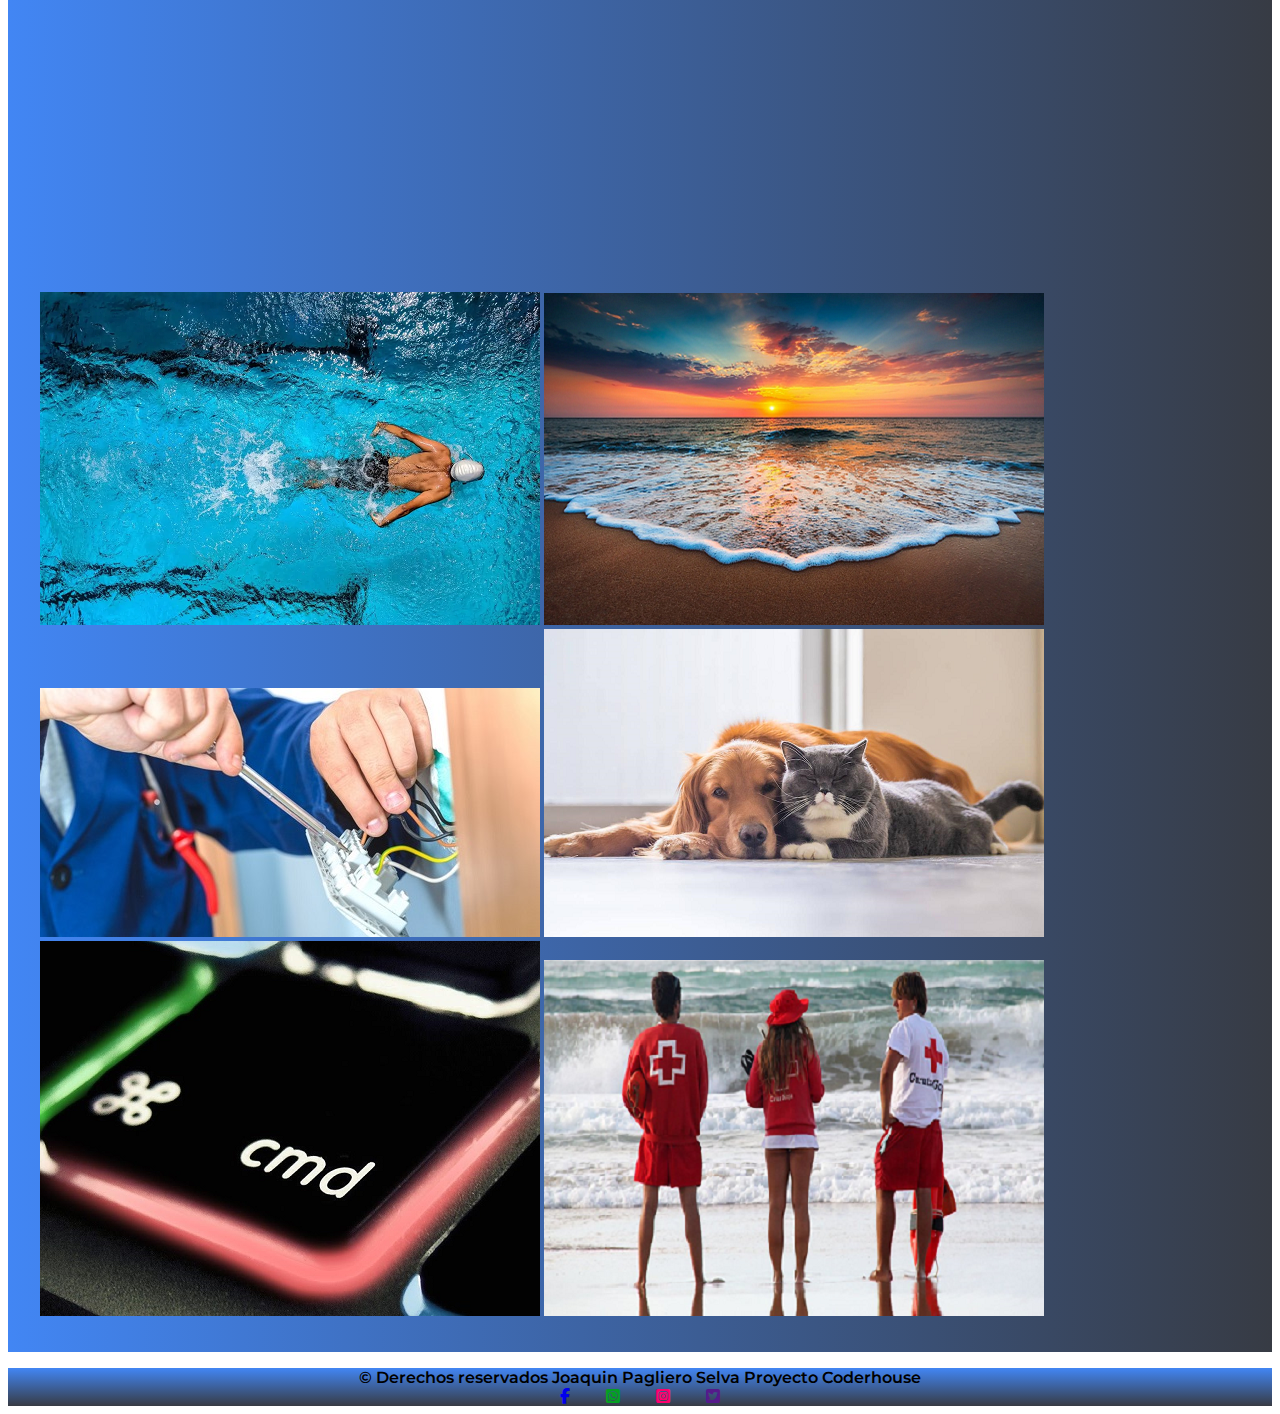
<file: pages/sobremi.html>
<!DOCTYPE html>
<html lang="en">

<head>
    <meta charset="UTF-8">
    <meta http-equiv="X-UA-Compatible" content="IE=edge">
    <meta name="viewport" content="width=device-width, initial-scale=1.0">
    <!-- meta description -->
    <meta name="description" content="Informacion sobre el dueño y creador del sitio">
    <meta name="keywords" content="informacion, historia,gustos,sitio,usuario,dueño,experiencias,capacidades,destrezas">
    <!-- Bootstrap -->
    <link href="https://cdn.jsdelivr.net/npm/bootstrap@5.3.0/dist/css/bootstrap.min.css" rel="stylesheet"
        integrity="sha384-9ndCyUaIbzAi2FUVXJi0CjmCapSmO7SnpJef0486qhLnuZ2cdeRhO02iuK6FUUVM" crossorigin="anonymous">
    <!-- Font Awesone -->
    <link rel="stylesheet" href="https://cdnjs.cloudflare.com/ajax/libs/font-awesome/6.4.0/css/all.min.css">
    <!-- Favicon -->
    <link rel="shortcut icon" href="../img/favicon.ico">
    <!-- Animaciones -->
    <link href="https://unpkg.com/aos@2.3.1/dist/aos.css" rel="stylesheet">
    <link rel="stylesheet" href="https://cdnjs.cloudflare.com/ajax/libs/animate.css/4.1.1/animate.min.css" />
    <!-- Google Fonts -->
    <link rel="preconnect" href="https://fonts.googleapis.com">
    <link rel="preconnect" href="https://fonts.gstatic.com" crossorigin>
    <link
        href="https://fonts.googleapis.com/css2?family=Montserrat:wght@600;900&family=Open+Sans:wght@300;600&display=swap"
        rel="stylesheet">
    <!-- Css -->
    <link rel="stylesheet" href="../css/style.css">
    <title>Curriculum Vitae Joaquin Pagliero Selva 2023</title>
</head>

<body>
    <header>
        <nav class="navbar navbar-expand-lg navbar-mia">
            <div class="container-fluid">
                <a class="navbar-brand" href="../index.html">J P S</a>
                <button class="navbar-toggler" type="button" data-bs-toggle="collapse" data-bs-target="#navbarNav"
                    aria-controls="navbarNav" aria-expanded="false" aria-label="Toggle navigation">
                    <span class="navbar-toggler-icon"></span>
                </button>
                <div class="collapse navbar-collapse" id="navbarNav">
                    <!-- Navbar Derecha (Mover) -->
                    <ul class="navbar-nav ms-auto">
                        <li class="nav-item">
                            <a class="nav-link" href="../index.html">Inicio</a>
                        </li>
                        <li class="nav-item">
                            <a class="nav-link" href="./estudios.html">Estudios</a>
                        </li>
                        <li class="nav-item">
                            <a class="nav-link" href="./experiencias.html">Experiencias</a>
                        </li>
                        <li class="nav-item">
                            <a class="nav-link" href="./contacto.html">Contacto</a>
                        </li>
                        <li class="nav-item">
                            <a class="nav-link" href="./sobremi.html">Sobre Mi</a>
                        </li>
                    </ul>
                </div>
            </div>
        </nav>
    </header>
    <main class="fondo">
        <div class="container-fluid">
            <div class="row">
                <h1 class="col-lg-12 col-12 animate__animated animate__pulse titulos"><u>Un Poco Sobre Mi</u></h1>
                <p data-aos="fade-down-right" class="col-lg-12 col-12 text-mio">Mi nombre es Joaquin Pagliero Selva, nacido en La Plata, de 26 años de edad. Desde
                    temprana edad, tuve curiosidad y afinidad por las computadoras, convirtiéndose en una parte integral
                    de mi vida. A medida que crecí, mi pasión por la tecnología se volvio cada vez más fuerte,
                    alimentando mi deseo de explorar el vasto mundo de la programación.</p>

                <p data-aos="fade-down-left" class="col-lg-12 col-12 text-mio"> Sin embargo, tambien la curiosidad por la naturaleza y los animales
                    siempre ha estado presente en mi vida. De hecho, asisti a una escuela agropecuaria a 40km de mi ciudad natal, donde tuve la
                    oportunidad de aprender sobre el cuidado de la tierra y las diversas formas de vida que la habitan.
                    Esta experiencia despertó mi aprecio por el entorno natural y me inspiró a buscar formas de
                    preservarlo y protegerlo en mi día a día. </p>

                <p data-aos="fade-down-right" class="col-lg-12 col-12 text-mio"> Asi mismo me interesa la educacion y decidi embarcarme en estudios
                    relacionados con la enseñanza. Uno de mis objetivos es convertirme en profesor en algún momento,
                    transmitiendo conocimientos y compartiendo el amor por el aprendizaje con las generaciones futuras.
                    Comprendo la importancia de empoderar a los estudiantes a través de la educación y busco ser un
                    agente de cambio en sus vidas, ayudándoles a descubrir su potencial y alcanzar sus metas.</p>

                    <p data-aos="fade-down-left" class="col-lg-12 col-12 text-mio"> Además de mi amor por la enseñanza y la tecnología,también he
                    explorado otro campo que me apasiona: el salvamento acuático. Complete con éxito el curso de
                    guardavidas y descubri una satisfacción profunda al garantizar la seguridad y el bienestar de los
                    demás en el agua. La idea de que mis habilidades puedan marcar la diferencia en la vida de las
                    personas me motiva a seguir involucrado en esta área, trabajando para proteger vidas y promover la
                    seguridad en cualquier entorno</p>
                    <p data-aos="fade-down-right" class="col-lg-12 col-12 text-mio">Actualmente trabajo como electricista particular, brindando servicios de calidad y asegurando que los sistemas eléctricos funcionen de manera segura y eficiente.</p>
                    
                    <p data-aos="fade-down-left" class="col-lg-12 col-12 text-mio"> En resumen, soy un hombre de 26 años, nacido en La Plata, con un
                    amplio abanico de intereses y habilidades. Me víncule con las computadoras desde una edad temprana,
                    mi amor por la naturaleza y los animales, mi búsqueda de conocimiento a través de la educación y mi
                    dedicación al cuidado y seguridad de los demás en el agua, como mi actual trabajo de electricista particular, todo esto forma parte de mi historia. Sin
                    duda en un futuro deseo de enseñar y espero que mi fascinación por la programación pueda converger
                    en formas innovadoras y significativas. </p>
                </ul>
                <div class="row imagenes-sobremi">
                    <img class="col-lg-4 col-6 rounded-circle img-sobremi" src="../img/natacion.png"
                        alt="hombre nadando en pileta visto desde arriba">
                    <img class="col-lg-4 col-6 rounded-circle" src="../img/Mar.png"
                        alt="foto del mar desde la playa img-sobremi">
                    <img class="col-lg-4 col-6 rounded-circle" src="../img/electricista.png"
                        alt="una mano trabajando con un buscapolo y un toma">
                    <img class="col-lg-4 col-6 rounded-circle img-sobremi" src="../img/perroygato.png"
                        alt="un perro y un gato,cerca uno del otro">
                    <img class="col-lg-4 col-6 rounded-circle img-sobremi" src="../img/computacion.png"
                        alt="una tecla cmd del teclado">
                    <img class="col-lg-4 col-6 rounded-circle img-sobremi" src="../img/guardavidas.png"
                        alt="guardavidas de espaldas mirando al mar">

                </div>
            </div>
    </main>
    <footer class="footer-fondo">
        <div class="container-fluid">
            <div class="row">
                <p class="col-lg-12 col-12">© Derechos reservados Joaquin Pagliero Selva Proyecto Coderhouse
                </p>
                <div class="redes">
                    <a href="https://www.facebook.com/joako.edlp.1"><i class="fa-brands fa-facebook-f"></i></i></a>
                    <a href="whatsapp://send?phone=+542214766601"><i class="fa-brands fa-square-whatsapp"
                            style="color: #049f23;"></i></a>
                    <a href="https://www.instagram.com/joacopagliero/"><i class="fa-brands fa-square-instagram"
                            style="color: #ff006f;"></i></a>
                    <a href=""><i class="fa-brands fa-square-twitter"></i></a>
                </div>
            </div>
        </div>
    </footer>
    <!-- SCRIPT -->
    <script src="https://unpkg.com/aos@2.3.1/dist/aos.js"></script>
    <script src="https://cdn.jsdelivr.net/npm/bootstrap@5.3.0/dist/js/bootstrap.bundle.min.js"
        integrity="sha384-geWF76RCwLtnZ8qwWowPQNguL3RmwHVBC9FhGdlKrxdiJJigb/j/68SIy3Te4Bkz"
        crossorigin="anonymous"></script>
        <script>
            AOS.init();
          </script>
</body>
</file>
<file: css/style.css>
.titulos, .text-mio, .footer-fondo {
  text-align: center;
}

.navbar-mia {
  background: #373B44;
  /* fallback for old browsers */
  background: -webkit-linear-gradient(to top, #4286f4, #373B44);
  /* Chrome 10-25, Safari 5.1-6 */
  background: linear-gradient(to top, #4286f4, #373B44);
  /* W3C, IE 10+/ Edge, Firefox 16+, Chrome 26+, Opera 12+, Safari 7+ */
}

.navbar-mia a:hover {
  transform: scale(1.2);
  transition: all 1.2s;
}

.navbar-mia li a:hover {
  transform: scale(1.2);
  transition: all 1.2s;
}

* {
  font-family: "Montserrat", sans-serif;
  font-weight: 600;
}

body::-webkit-scrollbar {
  width: 1rem;
}

body::-webkit-scrollbar-thumb {
  background: #373B44; /* fallback for old browsers */
  background: -webkit-linear-gradient(to bottom, #4286f4, #373B44); /* Chrome 10-25, Safari 5.1-6 */
  background: linear-gradient(to bottom, #4286f4, #373B44); /* W3C, IE 10+/ Edge, Firefox 16+, Chrome 26+, Opera 12+, Safari 7+ */
  border-radius: 20px;
  border: 2px outset #4463ad;
}

body::-webkit-scrollbar-track {
  background: #373B44; /* fallback for old browsers */
  background: -webkit-linear-gradient(to left, #4286f4, #373B44); /* Chrome 10-25, Safari 5.1-6 */
  background: linear-gradient(to left, #4286f4, #373B44); /* W3C, IE 10+/ Edge, Firefox 16+, Chrome 26+, Opera 12+, Safari 7+ */
}

.fondo {
  background: #373B44; /* fallback for old browsers */
  background: -webkit-linear-gradient(to right, #4286f4, #373B44); /* Chrome 10-25, Safari 5.1-6 */
  background: linear-gradient(to right, #4286f4, #373B44); /* W3C, IE 10+/ Edge, Firefox 16+, Chrome 26+, Opera 12+, Safari 7+ */
  min-height: 100vh;
  overflow-x: hidden;
}

.container-index {
  display: flex;
  justify-content: center;
  align-items: center;
}

.footer-fondo {
  background: #373B44; /* fallback for old browsers */
  background: -webkit-linear-gradient(to bottom, #4286f4, #373B44); /* Chrome 10-25, Safari 5.1-6 */
  background: linear-gradient(to bottom, #4286f4, #373B44); /* W3C, IE 10+/ Edge, Firefox 16+, Chrome 26+, Opera 12+, Safari 7+ */
}
.footer-fondo p {
  margin-bottom: 0;
}

.redes a i {
  padding: 0 1rem 0 1rem;
}

.text-mio {
  color: rgb(252, 223, 223);
  font-size: 1.5rem;
  padding: 3rem;
}

@media (max-width: 992px) {
  .navbar-mia li a {
    text-align: end;
    padding-right: 1.5rem;
  }
  .navbar-mia li a:hover {
    transform: scaleX(1.2);
    transform-origin: right;
  }
  .text-mio {
    font-size: 1em;
    padding: 1em;
  }
}
@media (max-width: 1300px) {
  .imagen-mia {
    width: 300px;
    height: 300px;
  }
}
.titulos {
  color: rgb(252, 223, 223);
  font-size: 2rem;
  padding: 1rem;
}

.imagenes-sobremi {
  padding: 2em;
}
.imagenes-sobremi img:hover {
  transform: scale(1.1);
  transition: all 1.5s linear;
}

.imagenes-index {
  width: 150px;
  height: 150px;
  padding: 1em;
}

.imagenes-index:hover {
  transform: scale(1.1);
  transition: all 1.1s;
}

/*# sourceMappingURL=style.css.map */
</file>
